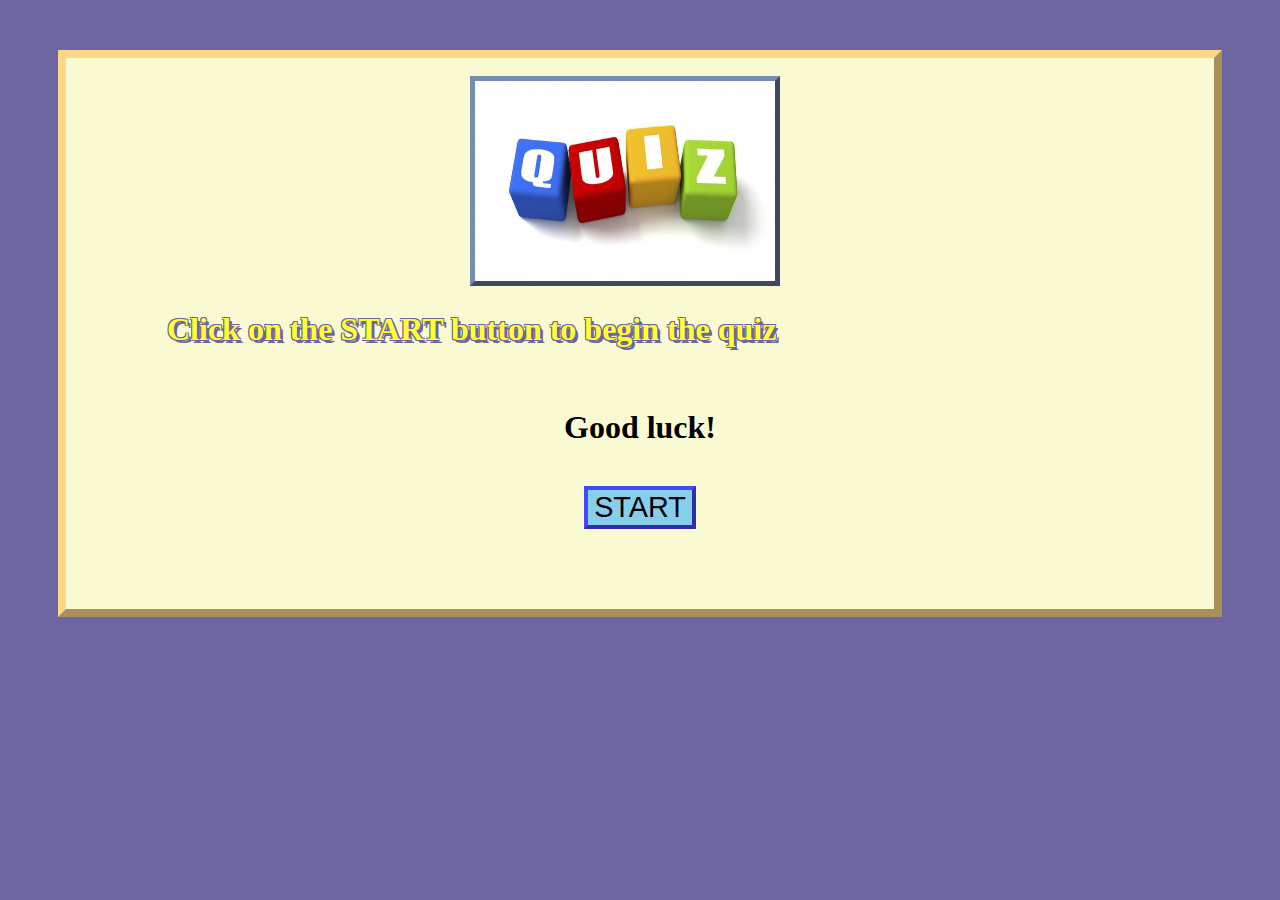
<file: index.html>
<!DOCTYPE html>
<html>
   <head>
    	<link rel = "stylesheet" type = "text/css" href = "css/quizstyle.css" media = "all" /> 
   </head>
   <body id = "body-id">
   	<form class = 'responsive quiz-form'>
   		<center><img src = "img/q.jpg" alt = "quiz icon" id = "image"></center>
         <div id = "start-message" class = "responsive"><h1> Click on the START button to begin the quiz</h1></div><br>
         <center>
   			<h1>Good luck!</h1><br>
   			<button type = "button" onclick = "location.href = 'html/quiz.html' " class = "start-button"> START </button>
   		</center>             
   	</form>
   </body>

 </html>
</file>
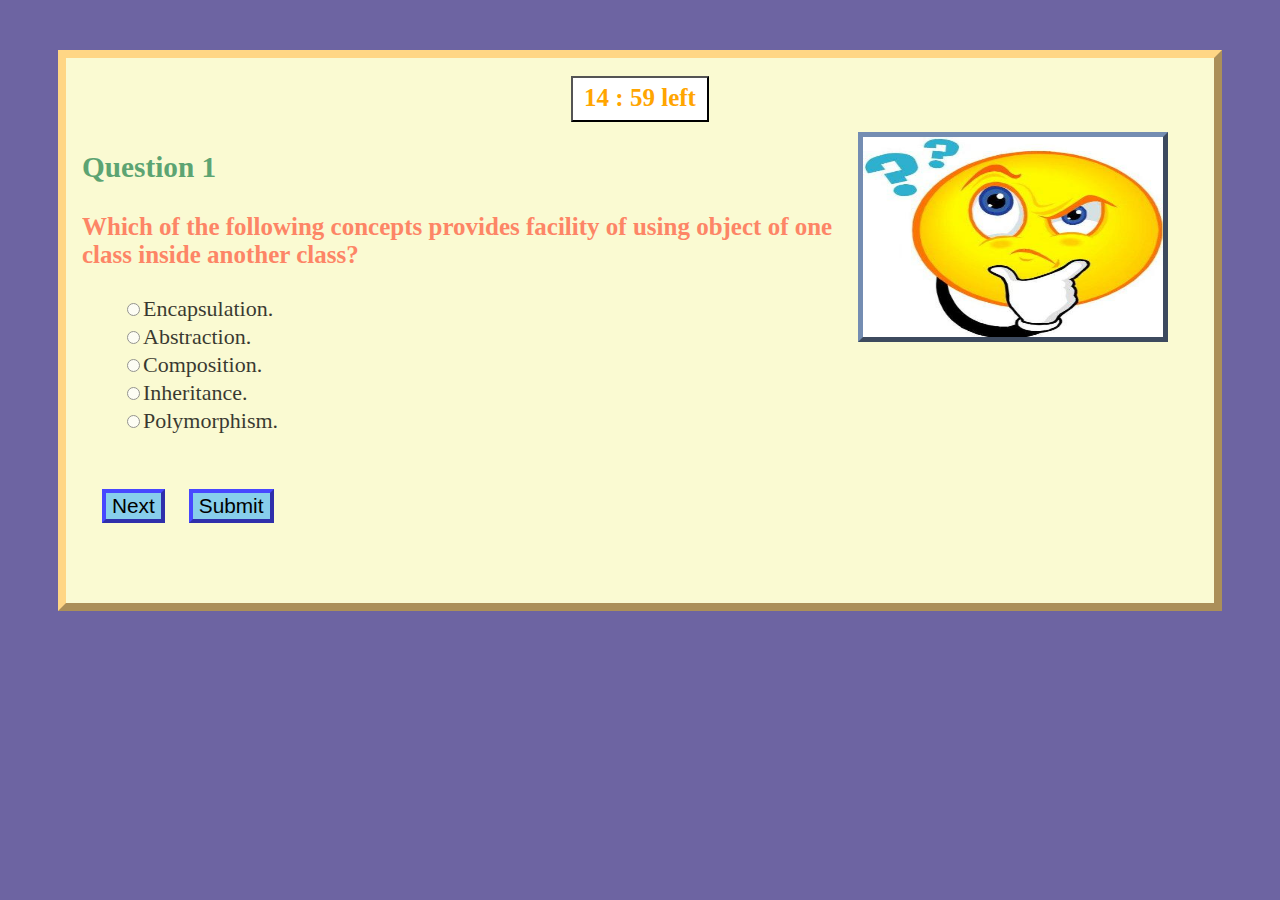
<file: html/quiz.html>
<!DOCTYPE html>
<html>
	<head>
		<title> Quiz </title>
		<link rel = "stylesheet" type = "text/css" href = "../css/quizstyle.css" media = "all" />
		<script src = "https://ajax.googleapis.com/ajax/libs/jquery/1.11.3/jquery.min.js"></script>		
	</head>

	<body id = "body-id">
		<form class = 'responsive quiz-form'>
			<center><div id = "timer-placeholder" ></div></center> 
			<img src = "../img/smiley.jpg" alt = "smiley icon" class = "img" align = "right">
			<img src = "../img/goodJob.png" alt = "great" id = "image2" align = "right">
			<img src = "../img/bad.png" alt = "bad" id = "image1" align = "right">
			<div id = "quiz"></div>
			<button class = 'button' id ='prev-button'>Prev</button> 
			<button class = 'button' id ='next-button'>Next</button> 
	    	<button class = 'button' id ='submit'>Submit</button>
	    	<center>
	    		<button class = 'button' id = 'start-over'>Start Over</button>
	    	</center>
    	</form>
		<script type = 'text/javascript' src = '../js/quizfunctions.js'></script>
	</body>
</html>
</file>
<file: css/quizstyle.css>
/* responsive property */
.responsive
{
	padding-right:15px;
	padding-left:15px;
	margin-right:auto;
	margin-left:auto;
	max-width:100%;
}

/* form settings */
.quiz-form
{
	display: block;
	padding: 0.5em 1em 5em 1em;
	background: #FAFAD2;
	border-style: outset;
	border-width: 8px;
	border-color: #FFD685;
    margin-top: 50px;
    margin-left: 50px;
    margin-right: 50px;
}

#body-id
{
	background-color: #6D64A2;
}

#timer-placeholder
{
	padding: 0.25em 0 0.3em 0;
	font-family: georgia, serif;
	font-size: 25px;
	font-weight: bold;
	color:orange;
	background: white;
	width: 12%;
	border-style: outset;
	border-width: 2px;
	border-color: black;
	margin-top: 10px;
}

.blinking-timer
{
	padding: 0.25em 0 0.3em 0;
	font-family: georgia, serif;
	font-size: 25px;
	font-weight: bold;
	font-color: red;
	background: white;
	width: 12%;
	border-style: outset;
	border-width: 2px;
	border-color: black;
	margin-top: 10px;

	-webkit-animation: blink 1s linear infinite;
    animation: blink 1s linear infinite;
}

/* question style*/
#question
{
	font-family: georgia, serif;
	font-size: 25px;
}

/* question color*/
p
{
	color: #FF6347;
	font-weight: bold;
}

h3
{
	color: #2E8B57;
}

/* answer style*/
#answer-label
{
	font-family: georgia, serif;
	font-size: 22px;
}

#image, .img
{
	border-style: outset;
	border-width: 5px;
	border-color: #748DB2;
	width:300px;
	height:200px;
	margin-top: 10px;
	margin-right: 30px;
}

#image1, #image2
{
	border-style: outset;
	border-width: 5px;
	border-color: #748DB2;
	width:250px;
	height:150px;
	margin-top: 10px;
	margin-right: 30px;
}

.start-button, #start-over
{
	font-size: 1.8em;
	background: #87CEEB;
	border-color: #4747FF;
	border-width: 4px;
	border-style: outset;
}

.button
{
	font-size: 1.3em;
	background: #87CEEB;
	border-color: #4747FF;
	border-width: 4px;
	border-style: outset;
	margin-left: 20px;
	margin-top: 30px;
}

.button.active 
{
    background-color: #F8F8FF;
    color: #525252;
}

ul
{
	list-style-type:none;
}

#start-message
{
	text-decoration: blink;
	margin-left: 70px;
	width: 60%;
	position: relative;
	/* Chrome, Safari, Opera , Internet Explorer*/
	-webkit-animation: moveToRight 5s infinite; 
    animation: moveToRight 10s infinite;
    animation-timing-function: linear;
    -webkit-animation-timing-function: linear;
  	color: #FFFF33;
  /* Simulated effect for Firefox and Opera
	 and nice enhancement for WebKit */
  	text-shadow: 3px 3px 0 #6D64A2,					    
			   -1px -1px 0 #6D64A2,  
			    1px -1px 0 #6D64A2,
			   -1px  1px 0 #6D64A2,
			    1px  1px 0 #6D64A2;
  	
   /* -webkit-animation: blink 1s linear infinite;
    animation: blink 1s linear infinite;*/
}

@-webkit-keyframes moveToRight 
{
    from {left: 0px;}
    to {left: 750px;} 
}

/* Standard syntax */
@keyframes moveToRight 
{
    from {left: 0px;}
    to {left: 750px;}
}

/*blinking timer */
@-webkit-keyframes blink {
    0% { opacity: 1; }
    50% { opacity: 1; }
    50.01% { opacity: 0; }
    100% { opacity: 0; } 
}
</file>
